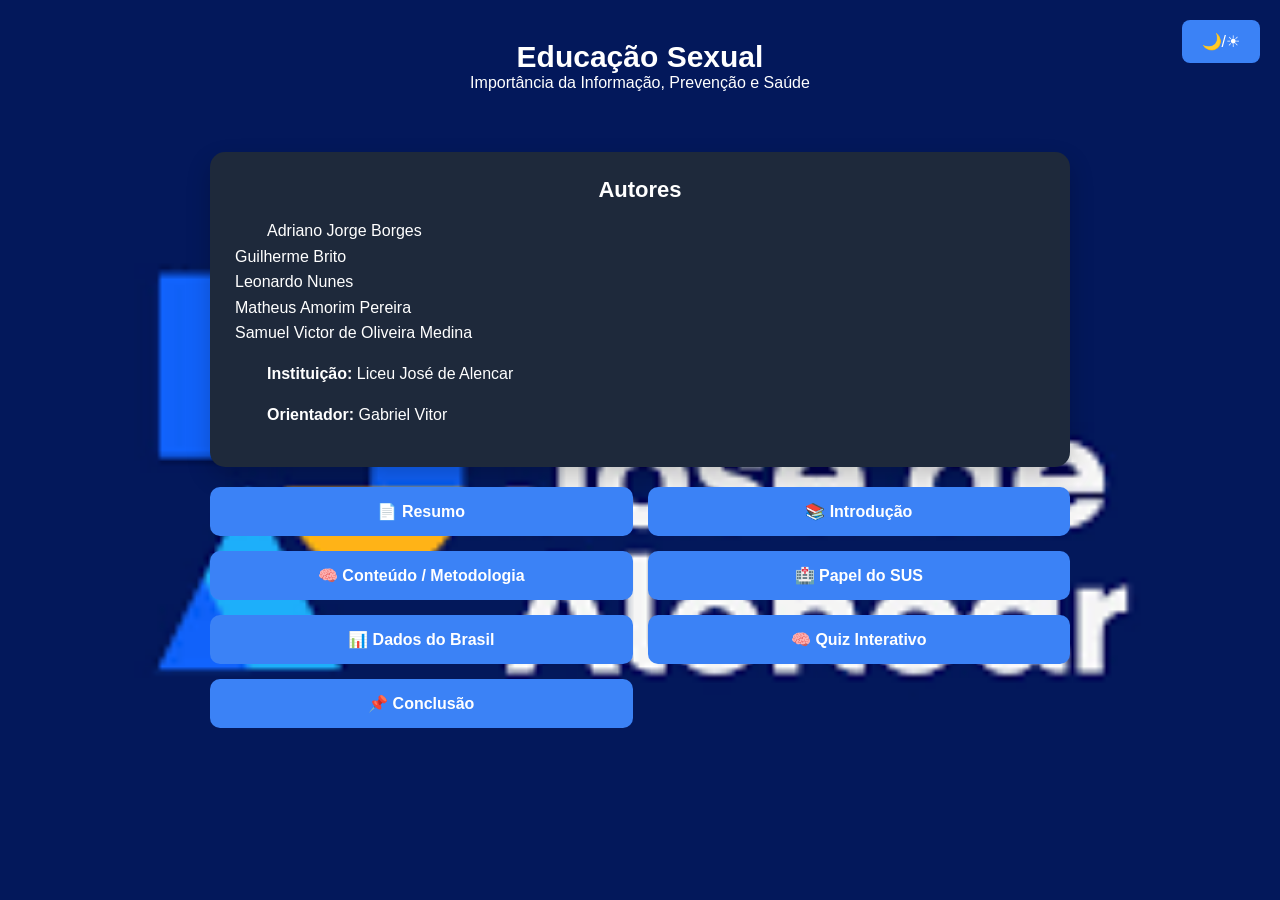
<file: index.html>
<!DOCTYPE html>
<html lang="pt-br">

<head>
<meta charset="UTF-8">
<meta name="viewport" content="width=device-width, initial-scale=1.0">
<title>Educação Sexual</title>
<link rel="shortcut icon" href="logo.ico" type="image/x-icon">
<link rel="stylesheet" href="style.css">

</head>

<body>
    <button class="tema" onclick="trocarTema()">🌙/☀</button>

<header>

<h1>Educação Sexual</h1>
<p>Importância da Informação, Prevenção e Saúde</p>

</header>

<div class="container">

<div class="card">

<h2>Autores</h2>

<p>
Adriano Jorge Borges<br>
Guilherme Brito<br>
Leonardo Nunes<br>
Matheus Amorim Pereira<br>
Samuel Victor de Oliveira Medina
</p>

<p><b>Instituição:</b> Liceu José de Alencar</p>
<p><b>Orientador:</b> Gabriel Vitor</p>

</div>

<div class="menu">

<a href="resumo.html">📄 Resumo</a>

<a href="introducao.html">📚 Introdução</a>

<a href="conteudo.html">🧠 Conteúdo / Metodologia</a>

<a href="sus.html">🏥 Papel do SUS</a>

<a href="dados.html">📊 Dados do Brasil</a>

<a href="quiz.html">🧠 Quiz Interativo</a>

<a href="conclusao.html">📌 Conclusão</a>

</div>

</div>


<script>

function trocarTema(){

document.body.classList.toggle("light")

}

</script>
</body>
</html>
</file>
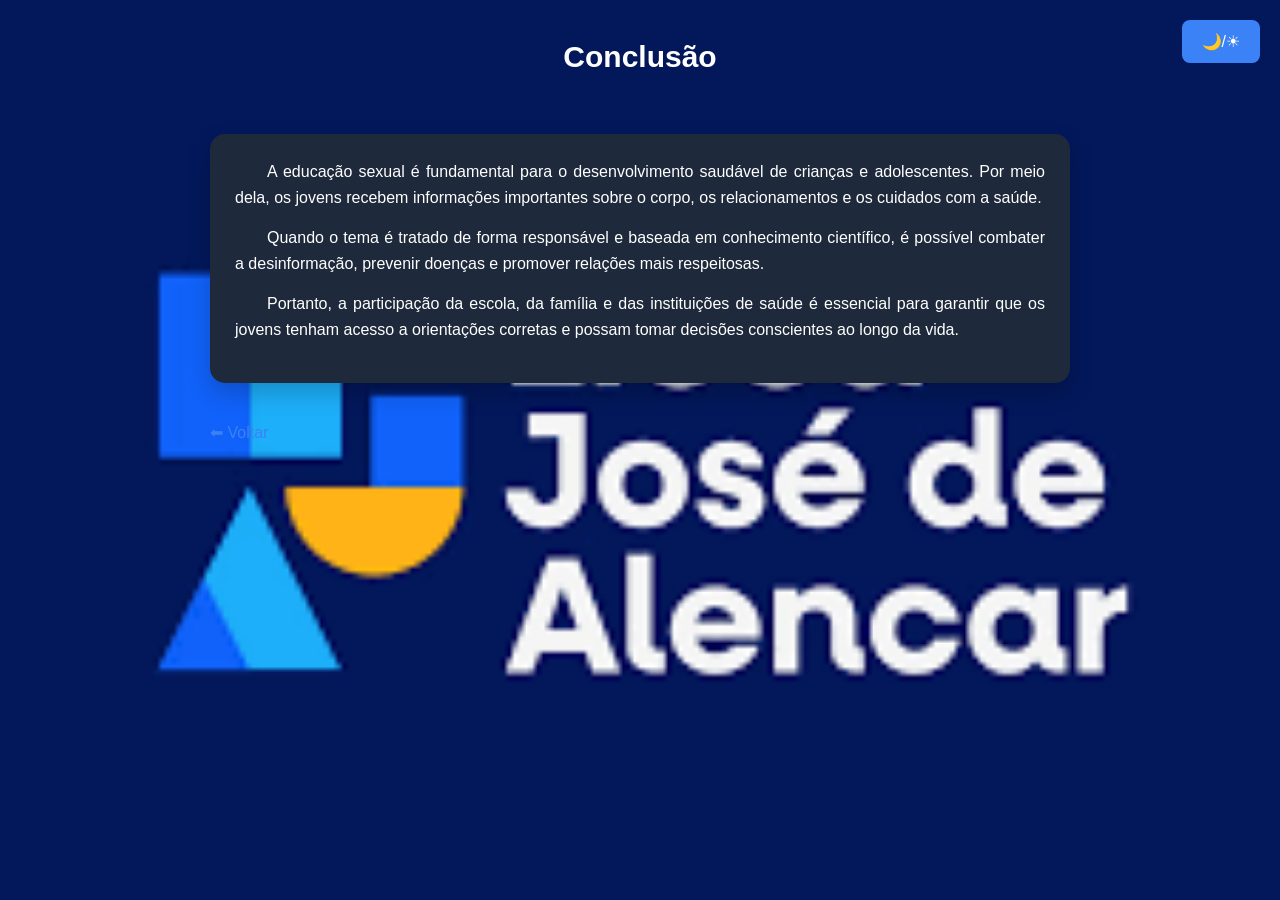
<file: conclusao.html>
<!DOCTYPE html>
<html lang="pt-br">

<head>
<meta charset="UTF-8">
<meta name="viewport" content="width=device-width, initial-scale=1.0">
<title>Conclusão</title>
<link rel="shortcut icon" href="logo.ico" type="image/x-icon">
<link rel="stylesheet" href="style.css">

</head>

<body>
    <button class="tema" onclick="trocarTema()">🌙/☀</button>

<header>
<h1>Conclusão</h1>
</header>

<div class="container">

<div class="card">

<p>
A educação sexual é fundamental para o desenvolvimento saudável de crianças e adolescentes. Por meio dela, os jovens recebem informações importantes sobre o corpo, os relacionamentos e os cuidados com a saúde.
</p>

<p>
Quando o tema é tratado de forma responsável e baseada em conhecimento científico, é possível combater a desinformação, prevenir doenças e promover relações mais respeitosas.
</p>

<p>
Portanto, a participação da escola, da família e das instituições de saúde é essencial para garantir que os jovens tenham acesso a orientações corretas e possam tomar decisões conscientes ao longo da vida.
</p>

</div>

<a class="voltar" href="index.html">⬅ Voltar</a>

</div>

<script>

function trocarTema(){

document.body.classList.toggle("light")

}

</script>
</body>
</html>
</file>
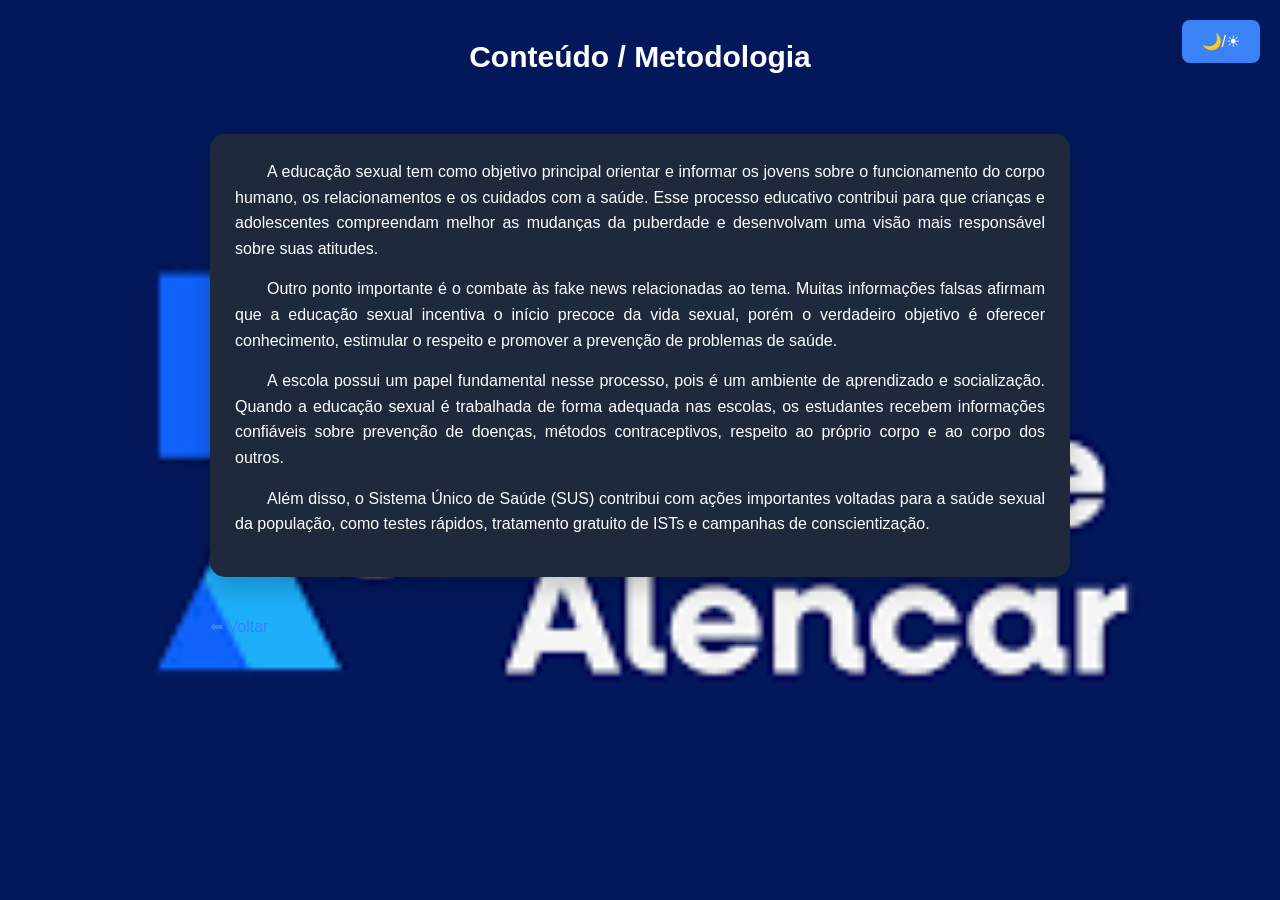
<file: conteudo.html>
<!DOCTYPE html>
<html lang="pt-br">

<head>
<meta charset="UTF-8">
<meta name="viewport" content="width=device-width, initial-scale=1.0">
<title>Conteúdo</title>
<link rel="shortcut icon" href="logo.ico" type="image/x-icon">
<link rel="stylesheet" href="style.css">

</head>

<body>
    <button class="tema" onclick="trocarTema()">🌙/☀</button>

<header>
<h1>Conteúdo / Metodologia</h1>
</header>

<div class="container">

<div class="card">

<p>
A educação sexual tem como objetivo principal orientar e informar os jovens sobre o funcionamento do corpo humano, os relacionamentos e os cuidados com a saúde. Esse processo educativo contribui para que crianças e adolescentes compreendam melhor as mudanças da puberdade e desenvolvam uma visão mais responsável sobre suas atitudes.
</p>

<p>
Outro ponto importante é o combate às fake news relacionadas ao tema. Muitas informações falsas afirmam que a educação sexual incentiva o início precoce da vida sexual, porém o verdadeiro objetivo é oferecer conhecimento, estimular o respeito e promover a prevenção de problemas de saúde.
</p>

<p>
A escola possui um papel fundamental nesse processo, pois é um ambiente de aprendizado e socialização. Quando a educação sexual é trabalhada de forma adequada nas escolas, os estudantes recebem informações confiáveis sobre prevenção de doenças, métodos contraceptivos, respeito ao próprio corpo e ao corpo dos outros.
</p>

<p>
Além disso, o Sistema Único de Saúde (SUS) contribui com ações importantes voltadas para a saúde sexual da população, como testes rápidos, tratamento gratuito de ISTs e campanhas de conscientização.
</p>

</div>

<a class="voltar" href="index.html">⬅ Voltar</a>

</div>

<script>

function trocarTema(){

document.body.classList.toggle("light")

}

</script>
</body>
</html>
</file>
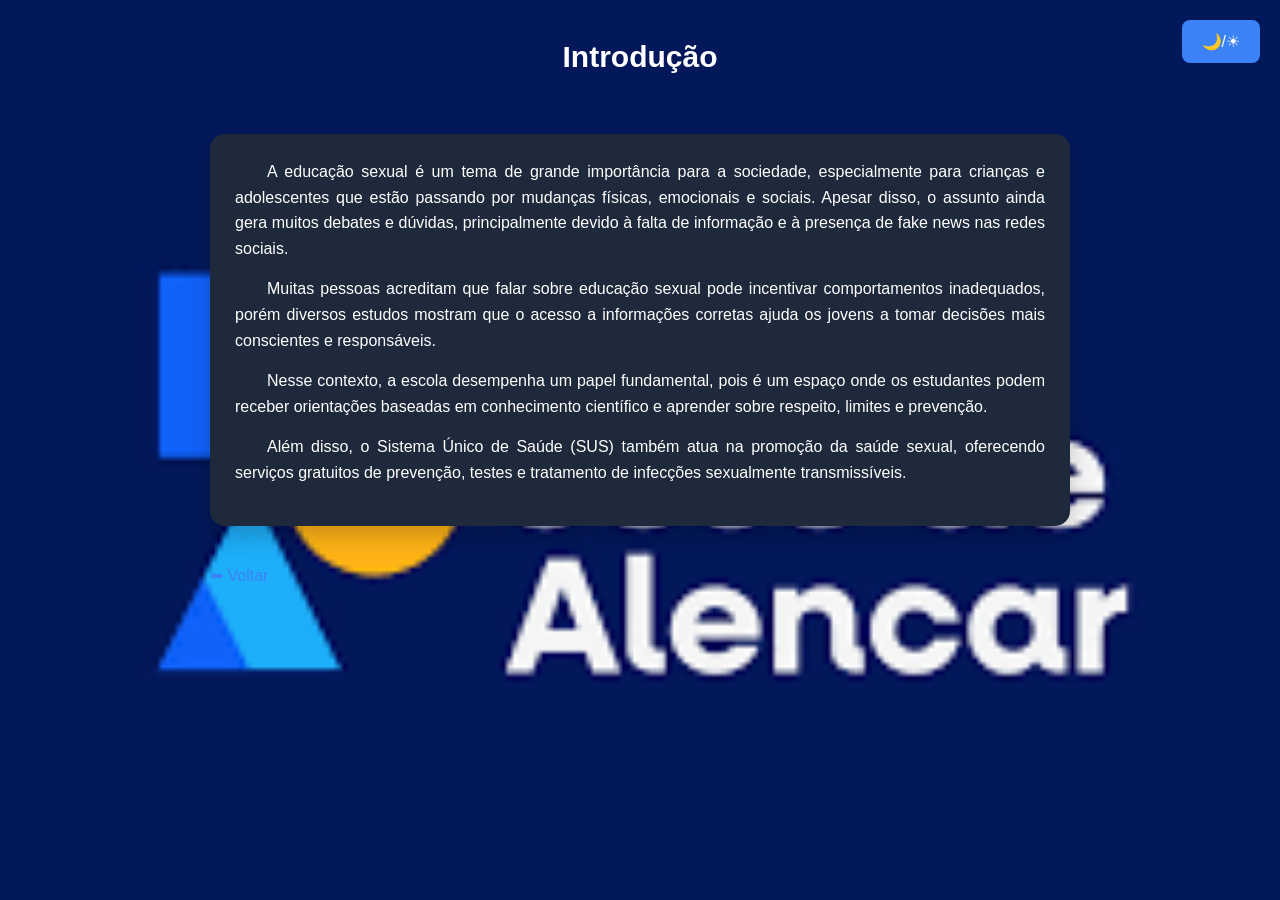
<file: introducao.html>
<!DOCTYPE html>
<html lang="pt-br">

<head>
<meta charset="UTF-8">
<meta name="viewport" content="width=device-width, initial-scale=1.0">
<title>Introdução</title>
<link rel="shortcut icon" href="logo.ico" type="image/x-icon">
<link rel="stylesheet" href="style.css">

</head>

<body>
    <button class="tema" onclick="trocarTema()">🌙/☀</button>

<header>
<h1>Introdução</h1>
</header>

<div class="container">

<div class="card">

<p>
A educação sexual é um tema de grande importância para a sociedade, especialmente para crianças e adolescentes que estão passando por mudanças físicas, emocionais e sociais. Apesar disso, o assunto ainda gera muitos debates e dúvidas, principalmente devido à falta de informação e à presença de fake news nas redes sociais.
</p>

<p>
Muitas pessoas acreditam que falar sobre educação sexual pode incentivar comportamentos inadequados, porém diversos estudos mostram que o acesso a informações corretas ajuda os jovens a tomar decisões mais conscientes e responsáveis.
</p>

<p>
Nesse contexto, a escola desempenha um papel fundamental, pois é um espaço onde os estudantes podem receber orientações baseadas em conhecimento científico e aprender sobre respeito, limites e prevenção.
</p>

<p>
Além disso, o Sistema Único de Saúde (SUS) também atua na promoção da saúde sexual, oferecendo serviços gratuitos de prevenção, testes e tratamento de infecções sexualmente transmissíveis.
</p>

</div>

<a class="voltar" href="index.html">⬅ Voltar</a>

</div>

<script>

function trocarTema(){

document.body.classList.toggle("light")

}

</script>
</body>
</html>
</file>
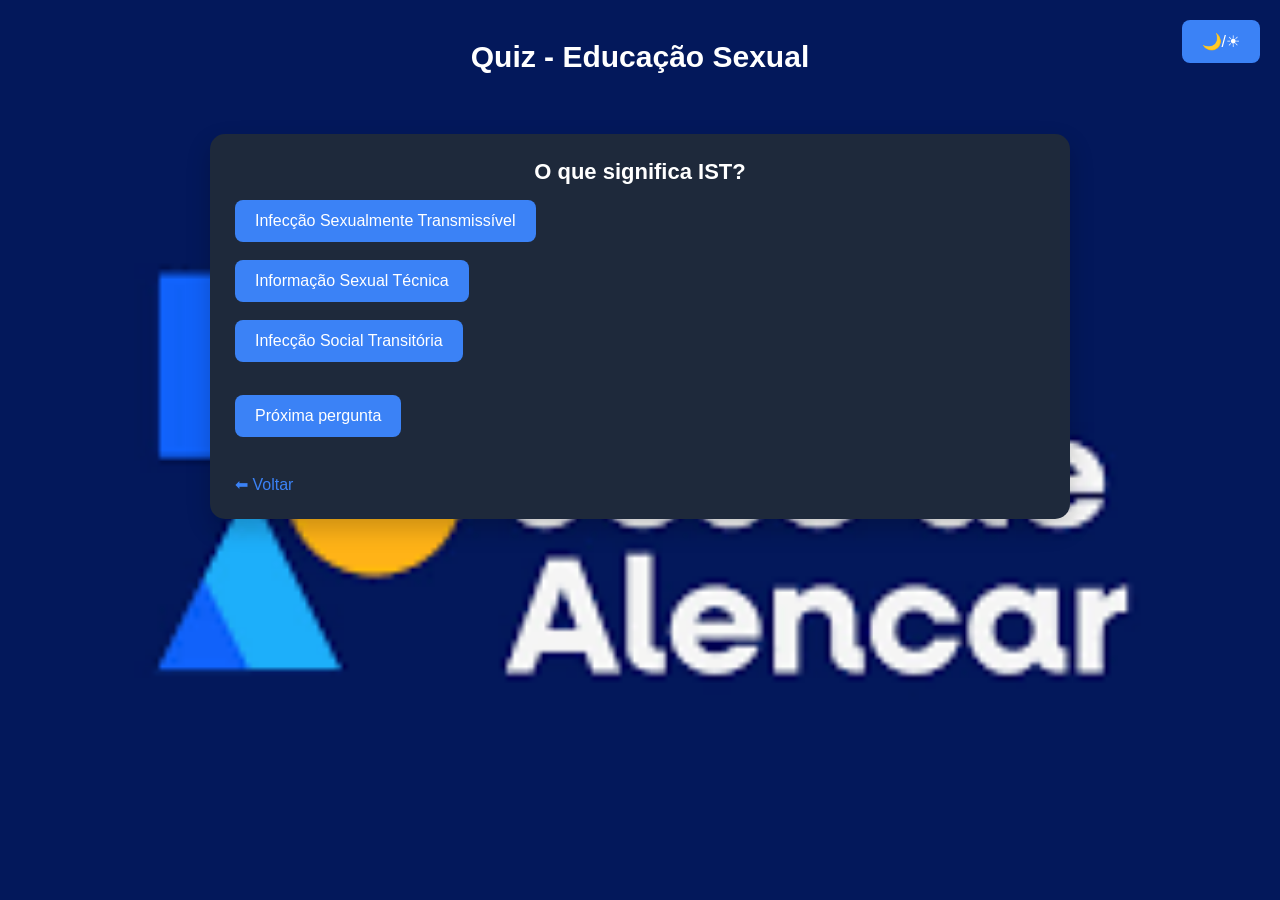
<file: quiz.html>
<!DOCTYPE html>
<html lang="pt-BR">

<head>
<meta charset="UTF-8">
<meta name="viewport" content="width=device-width, initial-scale=1.0">
<title>Quiz - Educação Sexual</title>
<link rel="stylesheet" href="style.css">
</head>

<body>

<button class="tema" onclick="trocarTema()">🌙/☀</button>

<header>
<h1>Quiz - Educação Sexual</h1>
</header>

<div class="container">

<div class="card">

<h2 id="pergunta"></h2>

<div id="respostas"></div>

<p id="resultado"></p>

<button onclick="proxima()">Próxima pergunta</button>

<br><br>

<a href="index.html" class="voltar">⬅ Voltar</a>

</div>

</div>

<script>

let quiz = [

{
pergunta: "O que significa IST?",
opcoes: [
"Infecção Sexualmente Transmissível",
"Informação Sexual Técnica",
"Infecção Social Transitória"
],
correta: 0
},

{
pergunta: "Qual método ajuda a prevenir ISTs?",
opcoes: [
"Preservativo",
"Somente remédio",
"Não existe prevenção"
],
correta: 0
},

{
pergunta: "A educação sexual incentiva sexo precoce?",
opcoes: [
"Sim",
"Não, ela informa e previne",
"Depende"
],
correta: 1
},

{
pergunta: "Qual órgão do Brasil ajuda na prevenção e tratamento de ISTs?",
opcoes: [
"SUS",
"IBGE",
"Detran"
],
correta: 0
},

{
pergunta: "Qual é um benefício da educação sexual nas escolas?",
opcoes: [
"Espalhar fake news",
"Ajudar na prevenção e informação",
"Incentivar comportamentos de risco"
],
correta: 1
}

];

let atual = 0;

function mostrarPergunta(){

document.getElementById("resultado").innerHTML = "";

let q = quiz[atual];

document.getElementById("pergunta").innerHTML = q.pergunta;

let respostas = "";

q.opcoes.forEach((opcao,i)=>{

respostas += `<button onclick="responder(${i})">${opcao}</button><br><br>`;

});

document.getElementById("respostas").innerHTML = respostas;

}

function responder(i){

if(i === quiz[atual].correta){

document.getElementById("resultado").innerHTML = "✅ Resposta correta!";

}else{

document.getElementById("resultado").innerHTML = "❌ Resposta incorreta";

}

}

function proxima(){

atual++;

if(atual >= quiz.length){

document.querySelector(".card").innerHTML = "<h2>🎉 Quiz finalizado!</h2>";

return;

}

mostrarPergunta();

}

mostrarPergunta();

</script>

<script>

function trocarTema(){

document.body.classList.toggle("light")

}

</script>

</body>
</html>
</file>
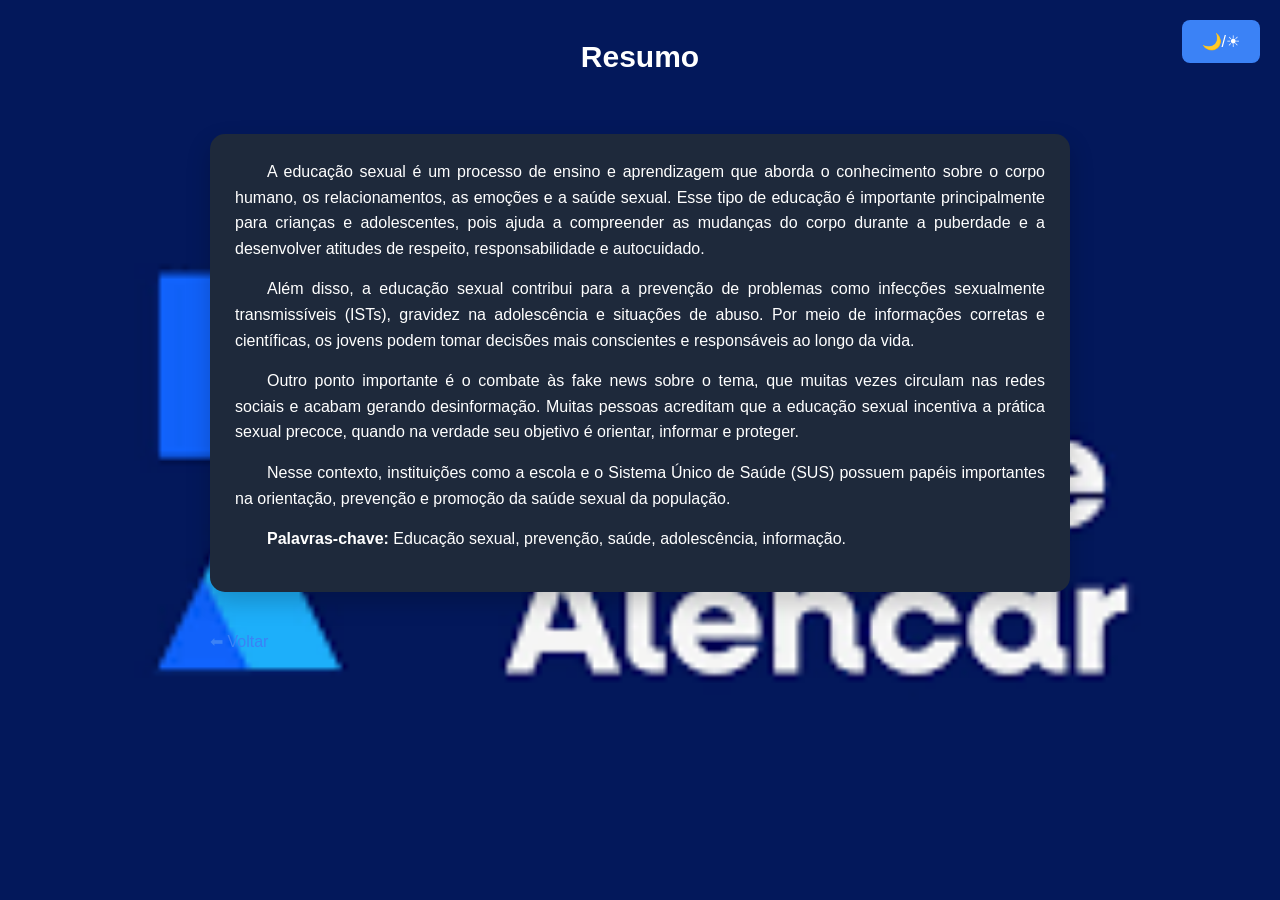
<file: resumo.html>
<!DOCTYPE html>
<html lang="pt-br">

<head>
<meta charset="UTF-8">
<meta name="viewport" content="width=device-width, initial-scale=1.0">
<title>Resumo</title>
<link rel="shortcut icon" href="logo.ico" type="image/x-icon">
<link rel="stylesheet" href="style.css">

</head>

<body>
    <button class="tema" onclick="trocarTema()">🌙/☀</button>

<header>
<h1>Resumo</h1>
</header>

<div class="container">

<div class="card">

<p>
A educação sexual é um processo de ensino e aprendizagem que aborda o conhecimento sobre o corpo humano, os relacionamentos, as emoções e a saúde sexual. Esse tipo de educação é importante principalmente para crianças e adolescentes, pois ajuda a compreender as mudanças do corpo durante a puberdade e a desenvolver atitudes de respeito, responsabilidade e autocuidado.
</p>

<p>
Além disso, a educação sexual contribui para a prevenção de problemas como infecções sexualmente transmissíveis (ISTs), gravidez na adolescência e situações de abuso. Por meio de informações corretas e científicas, os jovens podem tomar decisões mais conscientes e responsáveis ao longo da vida.
</p>

<p>
Outro ponto importante é o combate às fake news sobre o tema, que muitas vezes circulam nas redes sociais e acabam gerando desinformação. Muitas pessoas acreditam que a educação sexual incentiva a prática sexual precoce, quando na verdade seu objetivo é orientar, informar e proteger.
</p>

<p>
Nesse contexto, instituições como a escola e o Sistema Único de Saúde (SUS) possuem papéis importantes na orientação, prevenção e promoção da saúde sexual da população.
</p>

<p><b>Palavras-chave:</b> Educação sexual, prevenção, saúde, adolescência, informação.</p>

</div>

<a class="voltar" href="index.html">⬅ Voltar</a>

</div>

<script>

function trocarTema(){

document.body.classList.toggle("light")

}

</script>
</body>
</html>
</file>
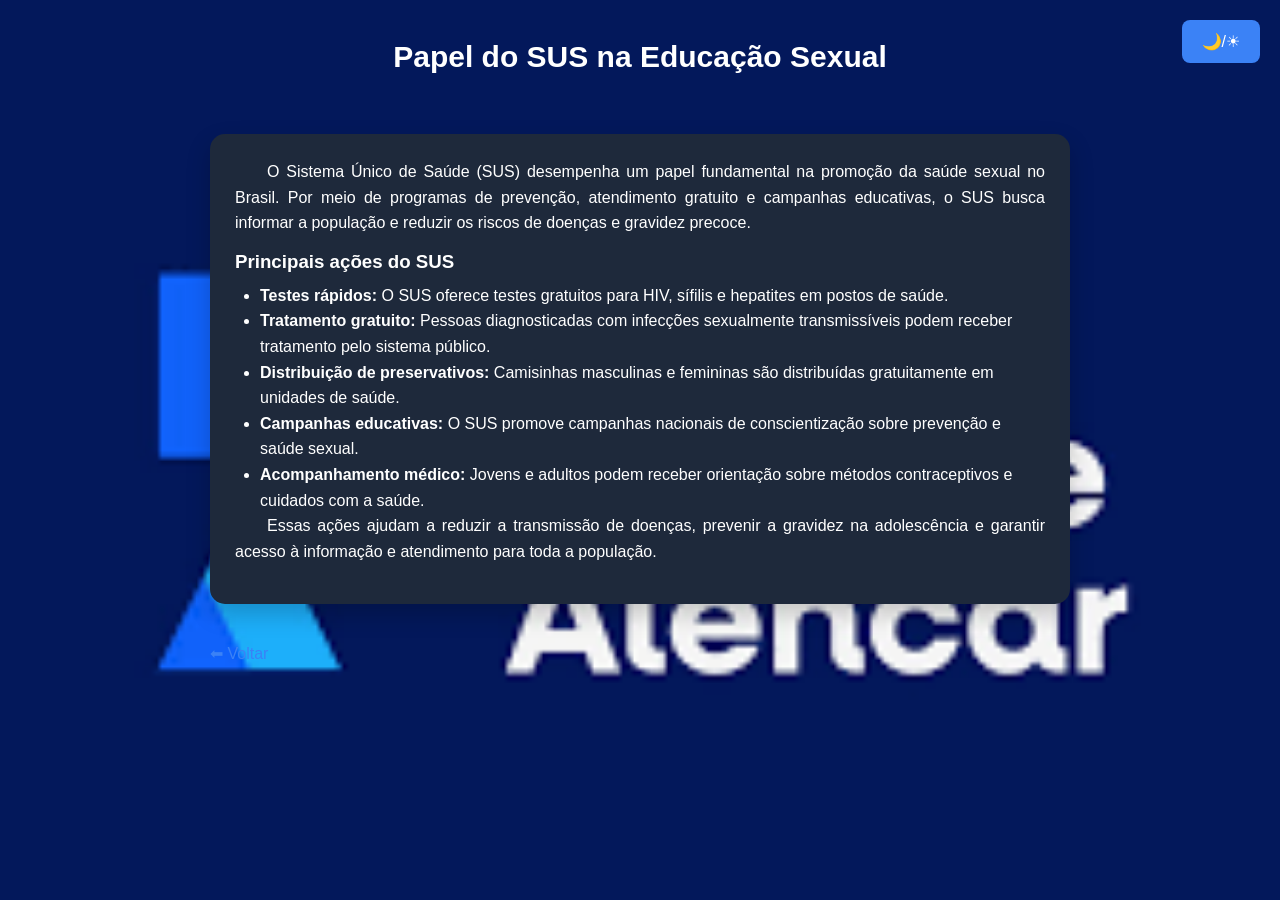
<file: sus.html>
<!DOCTYPE html>
<html lang="pt-br">

<head>
<meta charset="UTF-8">
<meta name="viewport" content="width=device-width, initial-scale=1.0">
<title>Papel do SUS</title>
<link rel="shortcut icon" href="logo.ico" type="image/x-icon">
<link rel="stylesheet" href="style.css">
</head>

<body>
    <button class="tema" onclick="trocarTema()">🌙/☀</button>

<header>
<h1>Papel do SUS na Educação Sexual</h1>
</header>

<div class="container">

<div class="card">

<p>
O Sistema Único de Saúde (SUS) desempenha um papel fundamental na promoção da saúde sexual no Brasil. Por meio de programas de prevenção, atendimento gratuito e campanhas educativas, o SUS busca informar a população e reduzir os riscos de doenças e gravidez precoce.
</p>

<h3>Principais ações do SUS</h3>

<ul>

<li><b>Testes rápidos:</b> O SUS oferece testes gratuitos para HIV, sífilis e hepatites em postos de saúde.</li>

<li><b>Tratamento gratuito:</b> Pessoas diagnosticadas com infecções sexualmente transmissíveis podem receber tratamento pelo sistema público.</li>

<li><b>Distribuição de preservativos:</b> Camisinhas masculinas e femininas são distribuídas gratuitamente em unidades de saúde.</li>

<li><b>Campanhas educativas:</b> O SUS promove campanhas nacionais de conscientização sobre prevenção e saúde sexual.</li>

<li><b>Acompanhamento médico:</b> Jovens e adultos podem receber orientação sobre métodos contraceptivos e cuidados com a saúde.</li>

</ul>

<p>
Essas ações ajudam a reduzir a transmissão de doenças, prevenir a gravidez na adolescência e garantir acesso à informação e atendimento para toda a população.
</p>

</div>

<a class="voltar" href="index.html">⬅ Voltar</a>

</div>

<script>

function trocarTema(){

document.body.classList.toggle("light")

}

</script>
</body>
</html>
</file>
<file: style.css>
*{
margin:0;
padding:0;
box-sizing:border-box;
font-family:Arial, Helvetica, sans-serif;
transition:0.3s;
}

/* CORES PADRÃO (modo escuro) */

body{
--bg:#0f172a;
--card:#1e293b;
--text:#ffffff;
--button:#3b82f6;

background:var(--bg);
color:var(--text);
min-height:100vh;
}

/* MODO CLARO */

body.light{

--bg:#f1f5f9;
--card:#ffffff;
--text:#0f172a;
--button:#2563eb;

}

body{

background-image: url("image.png");
background-size: cover;
background-position: center;
background-attachment: fixed;

}

/* HEADER */

header{
text-align:center;
padding:40px 20px;
}

header h1{
font-size:30px;
}

/* CONTAINER */

.container{
max-width:900px;
margin:auto;
padding:20px;
}

/* CARDS */

.card{
background:var(--card);
padding:25px;
border-radius:15px;
margin-bottom:20px;
box-shadow:0 10px 25px rgba(0,0,0,0.2);
animation:fade 1s;
}

/* TEXTO ESTILO ABNT */

.card p{
text-align: justify;
text-indent: 2em;
line-height: 1.6;
margin-bottom: 15px;
font-size:16px;
}

.card h2{
text-align:center;
margin-bottom:15px;
font-size:22px;
}

.card h3{
text-align:left;
margin-top:15px;
margin-bottom:10px;
}

.card ul{
margin-left:25px;
line-height:1.6;
}

/* MENU */

.menu{
display:grid;
grid-template-columns:1fr 1fr;
gap:15px;
margin-top:20px;
}

.menu a{
text-decoration:none;
background:var(--button);
padding:15px;
border-radius:10px;
text-align:center;
color:white;
font-weight:bold;
}

.menu a:hover{
transform:scale(1.05);
}

/* BOTÕES */

button{
padding:12px 20px;
border:none;
border-radius:8px;
background:var(--button);
color:white;
font-size:16px;
cursor:pointer;
}

button:hover{
opacity:0.9;
}

/* BOTÃO TEMA */

.tema{
position:fixed;
top:20px;
right:20px;
}

/* VOLTAR */

.voltar{
display:inline-block;
margin-top:20px;
text-decoration:none;
color:#3b82f6;
}

/* RESPONSIVO */

@media(max-width:600px){

.menu{
grid-template-columns:1fr;
}

header h1{
font-size:24px;
}

}

/* ANIMAÇÃO */

@keyframes fade{

from{
opacity:0;
transform:translateY(20px);
}

to{
opacity:1;
transform:translateY(0);
}


}
</file>
